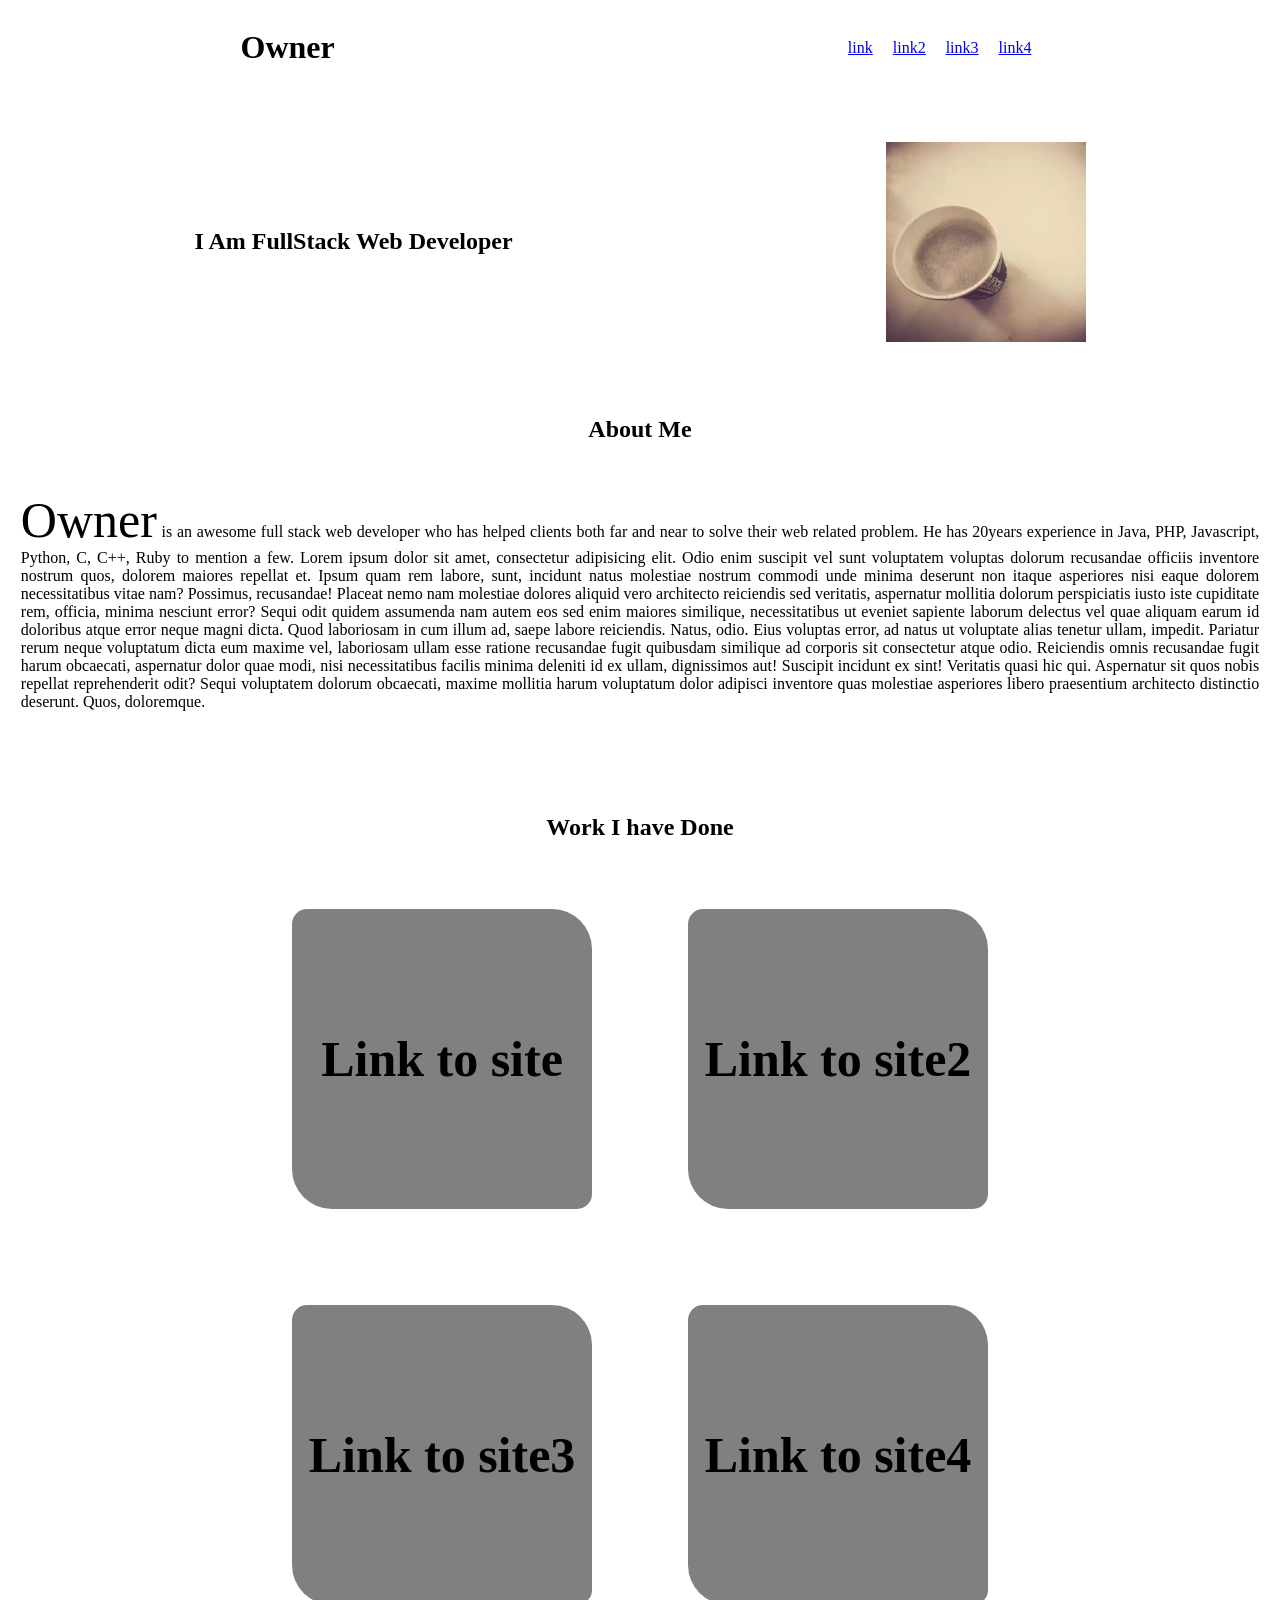
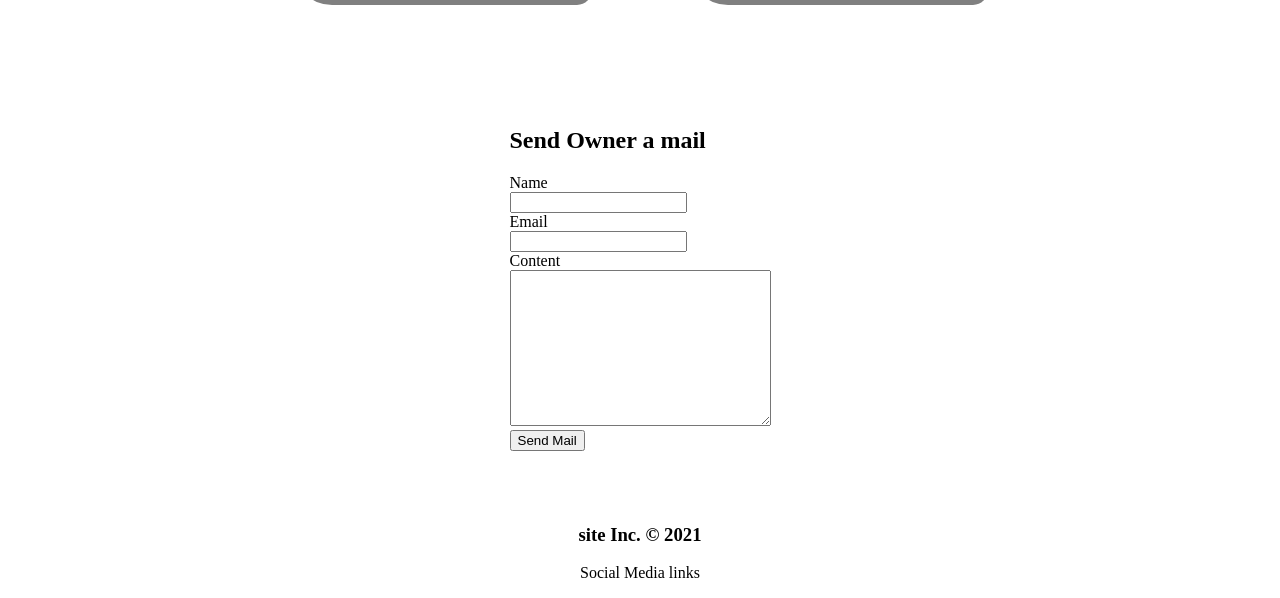
<file: sketch.html>
<!DOCTYPE html>
<html lang="en">
<head>
	<meta charset="UTF-8">
	<meta name="viewport" content="width=device-width, initial-scale=1.0">
    <meta http-equiv="X-UA-Compatible" content="ie=edge">
    <link rel="stylesheet" href="sketch.css">
	<title>The Portfolio Sketch</title>
</head>
<body>
	<!-- This is the head section -->
	<header>
		<h1>Owner</h1>
		
		<!-- Links -->
		<nav id="mobileLinks">
			<ul>
				<li><a href="#">link</a></li>
				<li><a href="#">link2</a></li>
				<li><a href="#">link3</a></li>
				<li><a href="#">link4</a></li>
			</ul>
		</nav>
	</header>
	<br><br><br>

	<section>
		<!-- Hero Section -->
		<div id="Hero">
			<h1>I Am FullStack Web Developer</h1>
			<img src="sample.jpg" alt="sample image" width="200" height="200">
		</div>
		<br><br><br>
		
		<!-- About Me Section -->
		<h1 style="text-align: center;">About Me</h1>
		<div id="aboutMe">
			<p>
				<span class="font2Xl">Owner</span> is an awesome full stack web developer who has helped clients both far and near to solve their web related problem. He has 20years experience in Java, PHP, Javascript, Python, C, C++, Ruby to mention a few. 
				Lorem ipsum dolor sit amet, consectetur adipisicing elit. Odio enim suscipit vel sunt voluptatem voluptas dolorum recusandae officiis inventore nostrum quos, dolorem maiores repellat et. Ipsum quam rem labore, sunt, incidunt natus molestiae nostrum commodi unde minima deserunt non itaque asperiores nisi eaque dolorem necessitatibus vitae nam? Possimus, recusandae! Placeat nemo nam molestiae dolores aliquid vero architecto reiciendis sed veritatis, aspernatur mollitia dolorum perspiciatis iusto iste cupiditate rem, officia, minima nesciunt error? Sequi odit quidem assumenda nam autem eos sed enim maiores similique, necessitatibus ut eveniet sapiente laborum delectus vel quae aliquam earum id doloribus atque error neque magni dicta. Quod laboriosam in cum illum ad, saepe labore reiciendis. Natus, odio. Eius voluptas error, ad natus ut voluptate alias tenetur ullam, impedit. Pariatur rerum neque voluptatum dicta eum maxime vel, laboriosam ullam esse ratione recusandae fugit quibusdam similique ad corporis sit consectetur atque odio. Reiciendis omnis recusandae fugit harum obcaecati, aspernatur dolor quae modi, nisi necessitatibus facilis minima deleniti id ex ullam, dignissimos aut! Suscipit incidunt ex sint! Veritatis quasi hic qui. Aspernatur sit quos nobis repellat reprehenderit odit? Sequi voluptatem dolorum obcaecati, maxime mollitia harum voluptatum dolor adipisci inventore quas molestiae asperiores libero praesentium architecto distinctio deserunt. Quos, doloremque.
			</p>
		</div>
		<br><br><br>
		
		<h1 style="text-align: center;">Work I have Done</h1>
		<div class="portfolios">

			<div class="card">Link to site</div>
			<div class="card">Link to site2</div>
			<div class="card">Link to site3</div>
			<div class="card">Link to site4</div>
		</div>
		
		<br><br><br>
		<!-- Contact Form -->
		<div id="contactForm">
			<form action="#" method="POST">
				<h1>Send Owner a mail</h1>
				<div>
					<label class="block" for="name">Name</label>
					<input type="text" name="name" >
				</div>

				<div>
					<label class="block" for="email">Email</label>
					<input type="text" name="email" >
				</div>

				<div>
					<label class="block" for="content">Content</label>
					<textarea name="content" id="" cols="30" rows="10"></textarea>
				</div>

				<div>
					<input type="button" value="Send Mail">
				</div>
			</form>
		</div>
	</section>
	<br><br><br>

	<!-- Footer -->
	<footer>
		<h3>site Inc. &copy 2021</h3>
		<p>Social Media links</p>
	</footer>
</body>
</html>
</file>
<file: sketch.css>
.block {
	display: block;
}

.font2Xl {
	font-size: 50px;
}

ul {
	list-style-type: none;
}

li {
	display: inline;
	padding: 0 .5rem;
}

header {
	display: flex;
	justify-content: space-around;
	align-items: center;
	flex-direction: row;
}

#Hero {
	display: flex;
	justify-content: space-around;
	align-items: center;
	flex-direction: row;
}

#aboutMe {
	padding: 0.8rem;
	text-align: justify;
}

#contactForm {
	display: flex;
	justify-content: space-around;
	align-items: center;
}

.portfolios {
	  display: grid;
	  grid-template-columns: auto auto;
	  /*grid-gap: 10px;*/
	  justify-content: center;
	  align-items: center;
  }

  @media screen and (max-width: 760px) {
  	.portfolios {
  		display: grid;
		grid-template-columns: auto;
		grid-gap: 10px;
  	}
  }

.card {
	width: 300px;
	height: 300px;
	border-radius: 15px 40px;
	background: gray;
	margin: 3rem;
	display: grid;
	justify-content: center;
	align-items: center;
	font-size: 50px;
	font-weight: 700;
}

footer {
	text-align: center;
}
</file>
